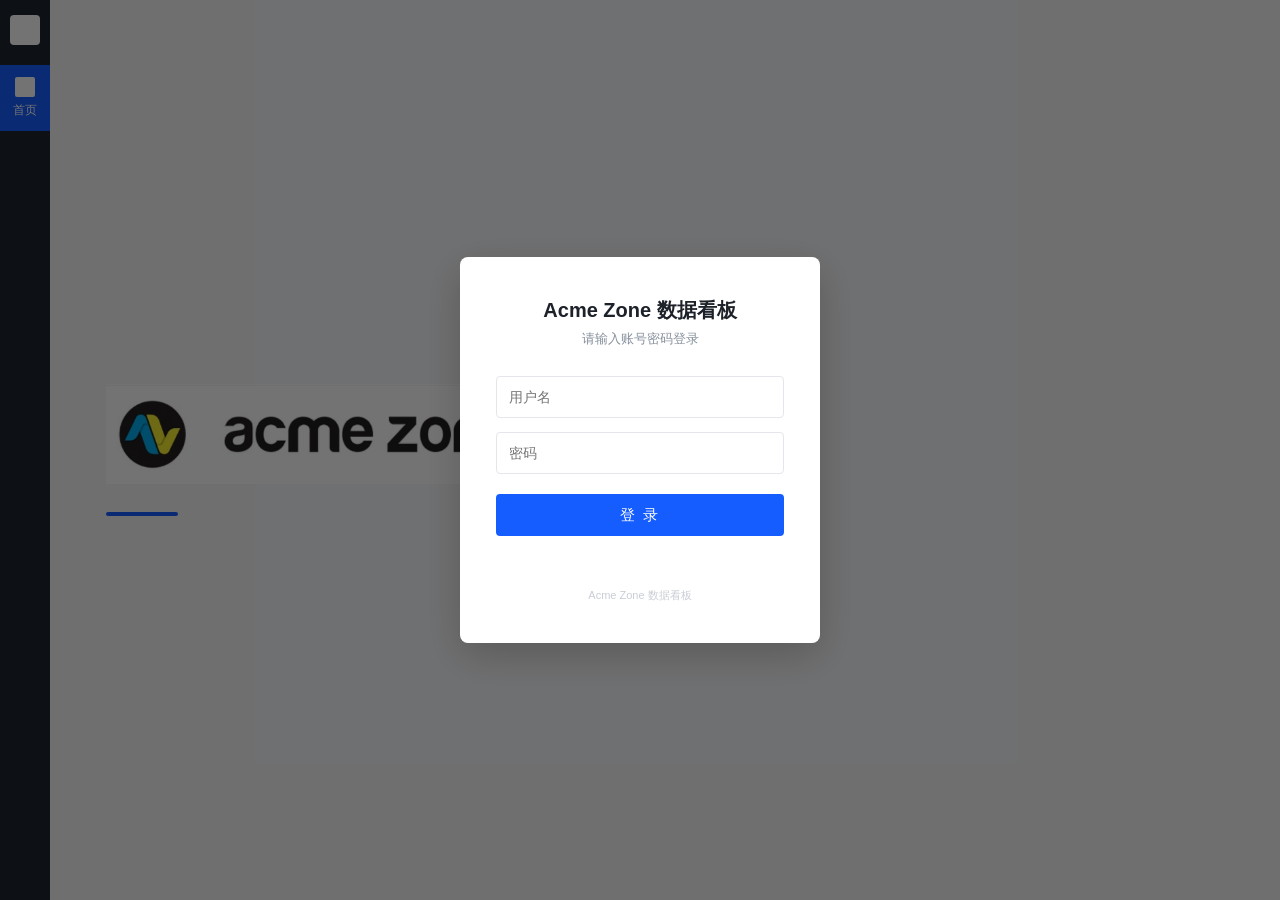
<file: index.html>
<!DOCTYPE html>
<html lang="zh-CN">
<head>
    <meta charset="UTF-8">
    <meta name="viewport" content="width=device-width, initial-scale=1.0">
    <title>Acme Zone</title>
    <link rel="stylesheet" href="css/dashboard.css">
</head>
<body class="front-page">

    <!-- ===== 登录遮罩层 ===== -->
    <div id="loginOverlay" class="login-overlay hidden">
        <div class="login-card">
            <div class="login-title">Acme Zone 数据看板</div>
            <div class="login-subtitle">请输入账号密码登录</div>
            <input type="text" id="loginUser" class="login-input" placeholder="用户名" autocomplete="username">
            <input type="password" id="loginPass" class="login-input" placeholder="密码" autocomplete="current-password">
            <button id="loginBtn" class="login-btn" onclick="doLogin()">登 录</button>
            <div id="loginError" class="login-error"></div>
            <div class="login-footer">Acme Zone 数据看板</div>
        </div>
    </div>

    <!-- ===== 侧边栏由 common.js 根据最新权限渲染 ===== -->
    <div class="sidebar" data-active-page="home"></div>

    <main class="front-content">
        <section class="front-panel">
            <img class="front-logo" src="logo.png" alt="Acme Zone logo">
            <div class="front-subline"></div>
        </section>
    </main>

    <script src="js/common.js"></script>
    <script>
        initPublicPage({ activeKey: 'home' });
    </script>
</body>
</html>
</file>
<file: css/dashboard.css>
/* 基础样式复位 */
* { margin: 0; padding: 0; box-sizing: border-box; font-family: -apple-system, BlinkMacSystemFont, "Segoe UI", Roboto, "Helvetica Neue", Arial, sans-serif; }
body { background-color: #f2f3f5; display: flex; height: 100vh; overflow: hidden; }

/* 侧边栏样式 */
.sidebar { width: 50px; background-color: #1d232d; color: #fff; display: flex; flex-direction: column; align-items: center; padding: 15px 0; flex-shrink: 0; overflow: visible; position: relative; z-index: 100; }
.sidebar-logo { width: 30px; height: 30px; background-color: #fff; margin-bottom: 20px; border-radius: 4px; }
.nav-item { width: 100%; padding: 12px 0; text-align: center; font-size: 12px; color: #a9adb2; cursor: pointer; text-decoration: none; display: block; }
.nav-item:hover { color: #fff; background-color: rgba(255,255,255,0.05); }
.nav-item.active { color: #fff; background-color: #165dff; }
.nav-icon-placeholder { width: 20px; height: 20px; background-color: #4e5969; margin: 0 auto 5px; border-radius: 2px; }
.nav-item.erp { margin-top: auto; background-color: #165dff; color: #fff; }
.nav-category { width: 100%; position: relative; }
.nav-category-toggle { border: 0; background: transparent; font-family: inherit; }
.nav-popover { display: none; position: absolute; left: calc(100% + 8px); top: 0; min-width: 152px; padding: 6px; background: #fff; border: 1px solid #e5e6eb; border-radius: 4px; box-shadow: 0 8px 20px rgba(29, 35, 45, 0.2); }
.nav-category.open .nav-popover { display: block; }
.nav-popover-item { display: block; padding: 8px 10px; color: #4e5969; text-decoration: none; font-size: 13px; border-radius: 2px; white-space: nowrap; }
.nav-popover-item:hover { color: #165dff; background: #f2f3f5; }
.nav-popover-empty { padding: 8px 10px; color: #86909c; font-size: 12px; white-space: nowrap; }

/* 右侧主内容容器 */
.main-container { flex: 1; display: flex; flex-direction: column; overflow: hidden; }
.top-header { height: 35px; background-color: #fff; border-bottom: 1px solid #e5e6eb; display: flex; align-items: center; justify-content: space-between; padding: 0 20px; }
.header-tabs { display: flex; gap: 10px; }
.tab { padding: 5px 12px; font-size: 13px; color: #4e5969; border-radius: 2px; display: flex; align-items: center; gap: 5px; text-decoration: none; cursor: pointer; }
.tab.active { background-color: #f2f3f5; color: #165dff; }
.close-icon-placeholder { width: 12px; height: 12px; background-color: #c9cdd4; }
.header-right { display: flex; align-items: center; gap: 15px; }
.user-avatar-placeholder { width: 28px; height: 28px; background-color: #e5e6eb; border-radius: 50%; }
.logout-btn {
    height: 24px;
    padding: 0 10px;
    border: 1px solid #e5e6eb;
    border-radius: 2px;
    background: #fff;
    color: #4e5969;
    font-size: 12px;
    cursor: pointer;
    font-family: inherit;
    white-space: nowrap;
}
.logout-btn:hover {
    color: #f53f3f;
    border-color: #f53f3f;
    background: #fff3f3;
}

/* 主区域内容滚动容器 */
.content-scrollable { flex: 1; padding: 4px 16px 16px 16px; display: flex; flex-direction: column; overflow-y: auto; }
.page-title-row { display: flex; justify-content: space-between; align-items: flex-end; margin-bottom: 4px; }
.title-group { display: flex; align-items: center; }
.title-group h2 { font-size: 16px; font-weight: 600; display: flex; align-items: center; gap: 3px; }
.update-time { font-size: 12px; color: #86909c; }

/* 筛选器行 */
.filter-row { display: flex; gap: 2px; margin-bottom: 4px; flex-wrap: wrap; }
.select-placeholder { min-width: 120px; height: 28px; background-color: #fff; border: 1px solid #e5e6eb; border-radius: 2px; padding: 0 5px; display: flex; align-items: center; justify-content: space-between; font-size: 12px; color: #1d2129; }
.arrow-placeholder { width: 10px; height: 6px; background-color: #c9cdd4; }

/* 数据卡片 */
.stats-grid { display: grid; grid-template-columns: repeat(6, 1fr); gap: 6px; margin-bottom: 4px; }
.stat-card { background-color: #fff; padding: 16px; padding-top: 4px; border-radius: 2px; border: 1px solid #e5e6eb; height: 80px; }
.stat-header { display: flex; justify-content: space-between; font-size: 14px; color: #4e5969; margin-bottom: 2px; }
.stat-value { font-size: 18px; font-weight: bold; color: #1d2129; margin-bottom: 2px; }
.stat-footer { font-size: 12px; display: flex; justify-content: space-between; }

.trend-up { color: #00b42a; font-weight: 500; }
.trend-down { color: #f53f3f; font-weight: 500; }
.trend-none { color: #86909c; }

/* 表格控制栏 */
.table-toolbar { background-color: #fff; padding: 12px; display: flex; justify-content: space-between; align-items: center; border: 1px solid #e5e6eb; border-bottom: none; height: 40px; }
.toolbar-left { display: flex; gap: 10px; align-items: center; }
.toolbar-right { display: flex; align-items: center; gap: 8px; font-size: 12px; color: #4e5969; }
.download-btn {
    display: inline-flex;
    align-items: center;
    gap: 4px;
    padding: 2px 10px;
    height: 24px;
    font-size: 12px;
    color: #4e5969;
    background: #fff;
    border: 1px solid #e5e6eb;
    border-radius: 2px;
    cursor: pointer;
    transition: all 0.15s;
    white-space: nowrap;
    user-select: none;
}
.download-btn:hover {
    color: #165dff;
    border-color: #165dff;
    background: #e8f0ff;
}
.search-group { display: flex; border: 1px solid #e5e6eb; height: 24px; border-radius: 2px; font-size: 10px; background: #fff; }
.search-group input:focus { outline: none; }
.seg-control { display: flex; border: 1px solid #e5e6eb; border-radius: 2px; overflow: hidden; cursor: pointer; }
.seg-btn { padding: 0 12px; height: 24px; line-height: 24px; font-size: 10px; background: #fff; border-right: 1px solid #e5e6eb; transition: 0.2s; }
.seg-btn:last-child { border-right: none; }
.seg-btn.active { color: #165dff; border: 1px solid #165dff; position: relative; z-index: 1; }

/* 数据表格 */
.table-container { background-color: #fff; border: 1px solid #e5e6eb; overflow: auto; min-height: 300px; }
table { width: 100%; border-collapse: collapse; font-size: 12px; }
th { background-color: #f7f8fa; text-align: left; padding: 6px 10px; border: 1px solid #e5e6eb; color: #4e5969; font-weight: bold; position: sticky; top: 0; z-index: 10; white-space: nowrap; }
.resize-handle { position: absolute; right: -3px; top: 0; bottom: 0; width: 6px; cursor: col-resize; z-index: 20; background: transparent; transition: background-color 0.15s; }
.resize-handle:hover, .resize-handle.active { background-color: #165dff; }
td { padding: 6px 10px; border: 1px solid #e5e6eb; vertical-align: middle; word-break: break-all; }

.col-core1-id { width: 180px; min-width: 180px; max-width: 180px; white-space: nowrap; overflow: hidden; text-overflow: ellipsis; }
.col-core2-id { width: 110px; min-width: 110px; max-width: 110px; }
.col-core3-id { width: 80px; min-width: 80px; max-width: 80px; white-space: nowrap; overflow: hidden; text-overflow: ellipsis; }
.col-core4-id { width: 150px; min-width: 150px; max-width: 150px; white-space: nowrap; overflow: hidden; text-overflow: ellipsis; }

.action-link { color: #165dff; cursor: pointer; user-select: none; }

/* ===== ASIN 亚马逊跳转按钮 ===== */
.asin-link-btn {
    display: inline-flex;
    align-items: center;
    justify-content: center;
    width: 18px;
    height: 18px;
    margin-left: 4px;
    font-size: 11px;
    color: #86909c;
    cursor: pointer;
    border: 1px solid transparent;
    border-radius: 3px;
    background: transparent;
    transition: all 0.15s;
    vertical-align: middle;
    text-decoration: none;
    opacity: 0;
    user-select: none;
    flex-shrink: 0;
}
tr:hover .asin-link-btn,
.dropdown-list .asin-link-btn {
    opacity: 1;
}
.asin-link-btn:hover {
    color: #165dff;
    border-color: #165dff;
    background: #e8f0ff;
}
.asin-cell {
    display: inline-flex;
    align-items: center;
    white-space: nowrap;
}

/* ===== 冻结列样式 ===== */
.sticky-col-1,
.sticky-col-2,
.sticky-row1 {
    position: sticky;
    z-index: 15;
    background-color: #f7f8fa;
}
.sticky-col-1 { left: 0; }
.sticky-col-2 { left: 180px; }  /* 默认值，JS 会动态更新 */
.sticky-row1 { left: 0; z-index: 16; }

/* 数据行中冻结列的 td 也需要 sticky 和背景色 */
tbody td.sticky-col-1,
tbody td.sticky-col-2 {
    position: sticky;
    z-index: 5;
    background-color: #fff;
}
tbody td.sticky-col-1 { left: 0; }
tbody td.sticky-col-2 { left: 180px; }

/* 行悬浮时冻结列背景色跟随 */
tbody tr:hover td.sticky-col-1,
tbody tr:hover td.sticky-col-2 {
    background-color: #f2f3f5;
}
.sortable { cursor: pointer; user-select: none; transition: background-color 0.2s; }
.sortable:hover { background-color: #e5e6eb; }
.sort-icon { display: inline-block; margin-left: 4px; font-size: 10px; color: #c9cdd4; }
.sort-asc::after { content: '↑'; color: #165dff; }
.sort-desc::after { content: '↓'; color: #165dff; }
.sort-none::after { content: '↕'; }

/* 悬浮下拉框核心样式 */
.dropdown-container { position: relative; display: inline-block; }
.dropdown-list {
    display: none;
    position: absolute;
    top: 100%;
    left: 0;
    background-color: #fff;
    border: 1px solid #e5e6eb;
    box-shadow: 0 4px 10px rgba(0,0,0,0.1);
    border-radius: 4px;
    padding: 8px 12px;
    z-index: 100;
    min-width: 120px;
    max-height: 200px;
    overflow-y: auto;
    white-space: nowrap;
    margin-top: 4px;
    line-height: 1.6;
}
.dropdown-list.show { display: block; }

/* ===== 登录遮罩层 ===== */
.login-overlay {
    position: fixed; top: 0; left: 0; width: 100%; height: 100%;
    background: rgba(0, 0, 0, 0.55); z-index: 9999;
    display: flex; align-items: center; justify-content: center;
}
.login-overlay.hidden { display: none; }
.login-card {
    background: #fff; border-radius: 8px; padding: 40px 36px;
    width: 360px; box-shadow: 0 12px 40px rgba(0, 0, 0, 0.2);
    text-align: center;
}
.login-title { font-size: 20px; font-weight: 600; color: #1d2129; margin-bottom: 6px; }
.login-subtitle { font-size: 13px; color: #86909c; margin-bottom: 28px; }
.login-input {
    width: 100%; height: 42px; padding: 0 12px; margin-bottom: 14px;
    border: 1px solid #e5e6eb; border-radius: 4px; font-size: 14px;
    box-sizing: border-box; outline: none; transition: border-color 0.2s;
}
.login-input:focus { border-color: #165dff; box-shadow: 0 0 0 2px rgba(22, 93, 255, 0.1); }
.login-btn {
    width: 100%; height: 42px; background: #165dff; color: #fff;
    border: none; border-radius: 4px; font-size: 15px; cursor: pointer;
    margin-top: 6px; transition: background 0.2s; letter-spacing: 2px;
}
.login-btn:hover { background: #0e4bd6; }
.login-btn:disabled { background: #94b4f7; cursor: not-allowed; }
.login-error { color: #f53f3f; font-size: 12px; margin-top: 14px; min-height: 18px; }
.login-footer { margin-top: 20px; font-size: 11px; color: #c9cdd4; }

/* ===== 库存金额页专属样式 ===== */
.inventory-value-page .inventory-value-stats {
    grid-template-columns: repeat(6, minmax(0, 1fr));
}

@media (max-width: 1200px) {
    .inventory-value-page .inventory-value-stats {
        grid-template-columns: repeat(3, minmax(0, 1fr));
    }
}

@media (max-width: 760px) {
    .inventory-value-page .inventory-value-stats {
        grid-template-columns: 1fr;
    }
}

.inventory-value-page .inventory-value-stat-card {
    height: 92px;
    padding: 8px 12px;
    display: flex;
    flex-direction: column;
    justify-content: center;
    gap: 6px;
}

.inventory-value-page .inventory-value-stat-card .stat-header {
    margin-bottom: 0;
}

.inventory-value-page .stat-metric-row {
    display: flex;
    align-items: center;
    justify-content: space-between;
    gap: 10px;
    min-width: 0;
    font-size: 12px;
    color: #4e5969;
    line-height: 1.2;
}

.inventory-value-page .stat-metric-row strong {
    font-size: 16px;
    color: #1d2129;
    font-weight: 700;
    white-space: nowrap;
}

.inventory-value-page .inventory-value-table .col-image {
    width: 70px;
    min-width: 70px;
    max-width: 70px;
}

.inventory-value-page .inventory-value-table thead tr:first-child th {
    top: 0;
    height: 32px;
    z-index: 30;
}

.inventory-value-page .inventory-value-table thead tr:nth-child(2) th {
    top: 32px;
    height: 34px;
    z-index: 29;
}

.inventory-value-page .inventory-value-table .sticky-col-group-products,
.inventory-value-page .inventory-value-table .sticky-col-1,
.inventory-value-page .inventory-value-table .sticky-col-2,
.inventory-value-page .inventory-value-table .sticky-col-3,
.inventory-value-page .inventory-value-table .sticky-col-4,
.inventory-value-page .inventory-value-table .sticky-col-5 {
    position: sticky;
    background-clip: padding-box;
}

.inventory-value-page .inventory-value-table thead tr:first-child th.sticky-col-group-products {
    left: 0;
    z-index: 46;
    background-color: #f7f8fa;
}

.inventory-value-page .inventory-value-table thead tr:nth-child(2) th.sticky-col-1,
.inventory-value-page .inventory-value-table thead tr:nth-child(2) th.sticky-col-2,
.inventory-value-page .inventory-value-table thead tr:nth-child(2) th.sticky-col-3,
.inventory-value-page .inventory-value-table thead tr:nth-child(2) th.sticky-col-4,
.inventory-value-page .inventory-value-table thead tr:nth-child(2) th.sticky-col-5 {
    z-index: 45;
    background-color: #f7f8fa;
}

.inventory-value-page .inventory-value-table tbody td.sticky-col-1,
.inventory-value-page .inventory-value-table tbody td.sticky-col-2,
.inventory-value-page .inventory-value-table tbody td.sticky-col-3,
.inventory-value-page .inventory-value-table tbody td.sticky-col-4,
.inventory-value-page .inventory-value-table tbody td.sticky-col-5 {
    z-index: 12;
    background-color: #fff;
}

.inventory-value-page .inventory-value-table tbody tr:hover td.sticky-col-1,
.inventory-value-page .inventory-value-table tbody tr:hover td.sticky-col-2,
.inventory-value-page .inventory-value-table tbody tr:hover td.sticky-col-3,
.inventory-value-page .inventory-value-table tbody tr:hover td.sticky-col-4,
.inventory-value-page .inventory-value-table tbody tr:hover td.sticky-col-5 {
    background-color: #f2f3f5;
}

.inventory-value-page .inventory-value-summary-row td {
    position: sticky;
    top: 66px;
    z-index: 24;
    background-color: #fff8e8;
    font-weight: 600;
    color: #1d2129;
}

.inventory-value-page .inventory-value-table tbody tr.inventory-value-summary-row td.sticky-col-1,
.inventory-value-page .inventory-value-table tbody tr.inventory-value-summary-row td.sticky-col-2,
.inventory-value-page .inventory-value-table tbody tr.inventory-value-summary-row td.sticky-col-3,
.inventory-value-page .inventory-value-table tbody tr.inventory-value-summary-row td.sticky-col-4,
.inventory-value-page .inventory-value-table tbody tr.inventory-value-summary-row td.sticky-col-5 {
    z-index: 50;
    background-color: #fff3d6;
}

.inventory-value-page .inventory-value-summary-row .summary-label {
    color: #d89020;
}

/* ===== 单款财务利润页专属样式 ===== */
.finance-profit-page [hidden] {
    display: none !important;
}

.finance-profit-page .title-group {
    gap: 60px;
}

.finance-profit-page .finance-title-marker {
    width: 16px;
    height: 16px;
    background: #165dff;
    border-radius: 2px;
    display: inline-block;
}

.finance-profit-page .finance-page-actions {
    display: flex;
    align-items: center;
    min-height: 30px;
}

.finance-profit-page .finance-save-btn {
    height: 28px;
    padding: 0 16px;
    border: 1px solid #165dff;
    border-radius: 2px;
    background: #165dff;
    color: #fff;
    font-size: 12px;
    font-weight: 600;
    cursor: pointer;
    transition: background-color 0.15s, border-color 0.15s;
}

.finance-profit-page .finance-save-btn:hover:not(:disabled) {
    background: #0e4bd6;
    border-color: #0e4bd6;
}

.finance-profit-page .finance-save-btn:disabled {
    border-color: #e5e6eb;
    background: #f2f3f5;
    color: #a9aeb8;
    cursor: not-allowed;
}

.finance-profit-page .finance-month-filter {
    min-width: 190px;
    height: 28px;
    display: flex;
    align-items: center;
    gap: 10px;
    padding: 0 8px;
    background: #fff;
    border: 1px solid #e5e6eb;
    border-radius: 2px;
    color: #4e5969;
    font-size: 12px;
}

.finance-profit-page .finance-month-filter select {
    flex: 1;
    min-width: 90px;
    border: none;
    outline: none;
    background: transparent;
    color: #1d2129;
    font-size: 12px;
    cursor: pointer;
}

.finance-profit-page .finance-month-filter select:disabled {
    color: #86909c;
    cursor: not-allowed;
}

.finance-profit-page .finance-import-status {
    min-height: 28px;
    display: flex;
    align-items: center;
    padding: 0 8px;
    color: #86909c;
    font-size: 12px;
}

.finance-profit-page .finance-import-status.success { color: #00b42a; }
.finance-profit-page .finance-import-status.error { color: #f53f3f; }
.finance-profit-page .finance-import-status.loading { color: #165dff; }
.finance-profit-page .finance-import-status.pending { color: #d89020; font-weight: 600; }

.finance-profit-page .finance-profit-stats {
    grid-template-columns: repeat(6, minmax(0, 1fr));
}

.finance-profit-page .finance-profit-stat-card {
    height: 80px;
    padding: 10px 12px;
    display: flex;
    flex-direction: column;
    justify-content: center;
    gap: 8px;
}

.finance-profit-page .finance-profit-stat-card .stat-header {
    margin: 0;
    font-size: 12px;
}

.finance-profit-page .finance-profit-stat-card .stat-value {
    margin: 0;
    overflow: hidden;
    text-overflow: ellipsis;
    white-space: nowrap;
}

.finance-profit-page .finance-search-label {
    width: 80px;
    padding: 0 8px;
    border-right: 1px solid #e5e6eb;
    line-height: 22px;
    text-align: center;
    color: #4e5969;
}

.finance-profit-page .search-group input {
    width: 220px;
    padding: 0 8px;
    border: none;
    color: #1d2129;
    font-size: 10px;
}

.finance-profit-page .finance-upload-btn {
    color: #fff;
    background: #165dff;
    border-color: #165dff;
}

.finance-profit-page .finance-upload-btn:hover {
    color: #fff;
    background: #0e4bd6;
    border-color: #0e4bd6;
}

.finance-profit-page .download-btn:disabled {
    color: #c9cdd4;
    background: #f7f8fa;
    border-color: #e5e6eb;
    cursor: not-allowed;
}

.finance-profit-page .finance-profit-table-container {
    flex: 1;
}

.finance-profit-page .finance-profit-table {
    width: max-content;
    min-width: 100%;
}

.finance-profit-page .finance-profit-table th,
.finance-profit-page .finance-profit-table td {
    min-width: 105px;
    text-align: right;
    white-space: nowrap;
    word-break: normal;
}

.finance-profit-page .finance-profit-table th {
    text-align: center;
}

.finance-profit-page .finance-sort-button {
    width: 100%;
    min-height: 20px;
    display: inline-flex;
    align-items: center;
    justify-content: center;
    padding: 0;
    border: none;
    background: transparent;
    color: inherit;
    font: inherit;
    font-weight: 700;
    white-space: nowrap;
    cursor: pointer;
}

.finance-profit-page th[data-finance-sort-field]:hover {
    background-color: #e5e6eb;
}

.finance-profit-page .finance-sort-button:focus-visible {
    outline: 2px solid #165dff;
    outline-offset: 2px;
}

.finance-profit-page .finance-profit-table .finance-sticky-col-1 {
    width: 130px;
    min-width: 130px;
    max-width: 130px;
    position: sticky;
    left: 0;
    text-align: left;
}

.finance-profit-page .finance-profit-table .finance-sticky-col-2 {
    width: 230px;
    min-width: 230px;
    max-width: 230px;
    position: sticky;
    left: 130px;
    text-align: left;
    overflow: hidden;
    text-overflow: ellipsis;
}

.finance-profit-page .finance-profit-table thead .finance-sticky-col-1,
.finance-profit-page .finance-profit-table thead .finance-sticky-col-2 {
    z-index: 30;
    background-color: #f7f8fa;
}

.finance-profit-page .finance-profit-table tbody .finance-sticky-col-1,
.finance-profit-page .finance-profit-table tbody .finance-sticky-col-2 {
    z-index: 5;
    background-color: #fff;
}

.finance-profit-page .finance-profit-table tbody tr:hover td,
.finance-profit-page .finance-profit-table tbody tr:hover .finance-sticky-col-1,
.finance-profit-page .finance-profit-table tbody tr:hover .finance-sticky-col-2 {
    background-color: #f2f3f5;
}

.finance-profit-page .finance-empty-cell {
    height: 160px;
    text-align: center !important;
    color: #86909c;
}

.finance-profit-page .finance-negative {
    color: #f53f3f !important;
}

.finance-profit-page .finance-history-query {
    display: flex;
    align-items: center;
    justify-content: space-between;
    gap: 12px;
    margin-top: 14px;
    padding: 10px 12px;
    background: #fff;
    border: 1px solid #e5e6eb;
}

.finance-profit-page .finance-history-query-title {
    flex: 0 0 auto;
    color: #1d2129;
    font-size: 13px;
    font-weight: 600;
}

.finance-profit-page .finance-history-query-controls {
    display: flex;
    flex: 1;
    align-items: center;
    justify-content: flex-end;
    gap: 8px;
    min-width: 0;
}

.finance-profit-page .finance-history-input-wrap {
    display: flex;
    align-items: center;
    height: 28px;
    border: 1px solid #e5e6eb;
    border-radius: 2px;
    overflow: hidden;
}

.finance-profit-page .finance-history-input-wrap span {
    padding: 0 8px;
    color: #4e5969;
    font-size: 12px;
    white-space: nowrap;
    border-right: 1px solid #e5e6eb;
}

.finance-profit-page .finance-history-input-wrap input {
    width: 230px;
    min-width: 0;
    height: 100%;
    padding: 0 8px;
    color: #1d2129;
    font-size: 12px;
    border: none;
    outline: none;
}

.finance-profit-page .finance-history-query-btn,
.finance-profit-page .finance-history-clear-btn {
    height: 28px;
    padding: 0 12px;
    font-size: 12px;
    border-radius: 2px;
    cursor: pointer;
}

.finance-profit-page .finance-history-query-btn {
    color: #fff;
    background: #165dff;
    border: 1px solid #165dff;
}

.finance-profit-page .finance-history-query-btn:hover:not(:disabled) {
    background: #0e4bd6;
    border-color: #0e4bd6;
}

.finance-profit-page .finance-history-query-btn:disabled {
    color: #a9aeb8;
    background: #f2f3f5;
    border-color: #e5e6eb;
    cursor: not-allowed;
}

.finance-profit-page .finance-history-clear-btn {
    color: #4e5969;
    background: #fff;
    border: 1px solid #c9cdd4;
}

.finance-profit-page .finance-history-clear-btn:hover {
    color: #165dff;
    border-color: #165dff;
}

.finance-profit-page .finance-history-query-status {
    min-width: 160px;
    color: #86909c;
    font-size: 12px;
    white-space: nowrap;
}

.finance-profit-page .finance-history-query-status.success { color: #00b42a; }
.finance-profit-page .finance-history-query-status.error { color: #f53f3f; }
.finance-profit-page .finance-history-query-status.loading { color: #165dff; }

.finance-profit-page .finance-history-results {
    margin-top: 10px;
    background: #fff;
    border: 1px solid #e5e6eb;
}

.finance-profit-page .finance-history-results-header {
    display: flex;
    align-items: center;
    justify-content: space-between;
    min-height: 42px;
    padding: 0 12px;
    border-bottom: 1px solid #e5e6eb;
}

.finance-profit-page .finance-history-results-header h3 {
    margin: 0;
    color: #1d2129;
    font-size: 13px;
    font-weight: 600;
}

.finance-profit-page .finance-history-results-header span {
    color: #86909c;
    font-size: 12px;
}

.finance-profit-page .finance-history-table-container {
    max-height: 460px;
}

.finance-profit-page .finance-history-table {
    width: max-content;
    min-width: 100%;
}

.finance-profit-page .finance-history-table th,
.finance-profit-page .finance-history-table td {
    min-width: 105px;
    text-align: right;
    white-space: nowrap;
    word-break: normal;
}

.finance-profit-page .finance-history-table th {
    text-align: center;
}

.finance-profit-page .finance-history-table .finance-history-time-col {
    position: sticky;
    left: 0;
    z-index: 5;
    min-width: 96px;
    width: 96px;
    max-width: 96px;
    text-align: center;
    background: #fff;
}

.finance-profit-page .finance-history-table thead .finance-history-time-col {
    z-index: 30;
    background: #f7f8fa;
}

.finance-profit-page .finance-history-table tbody tr:hover td,
.finance-profit-page .finance-history-table tbody tr:hover .finance-history-time-col {
    background-color: #f2f3f5;
}

.finance-profit-page .finance-history-table .finance-history-no-data-cell,
.finance-profit-page .finance-history-empty-cell {
    height: 44px;
    color: #86909c;
    text-align: center !important;
}

@media (max-width: 1200px) {
    .finance-profit-page .finance-profit-stats {
        grid-template-columns: repeat(3, minmax(0, 1fr));
    }
}

@media (max-width: 760px) {
    .finance-profit-page .finance-profit-stats {
        grid-template-columns: 1fr;
    }

    .finance-profit-page .title-group {
        gap: 20px;
    }

    .finance-profit-page .table-toolbar {
        height: auto;
        min-height: 40px;
        flex-wrap: wrap;
        gap: 6px;
    }

    .finance-profit-page .finance-history-query,
    .finance-profit-page .finance-history-query-controls {
        align-items: stretch;
        flex-direction: column;
    }

    .finance-profit-page .finance-history-query-controls {
        justify-content: flex-start;
    }

    .finance-profit-page .finance-history-input-wrap,
    .finance-profit-page .finance-history-input-wrap input {
        width: 100%;
    }

    .finance-profit-page .finance-history-query-status {
        min-width: 0;
        white-space: normal;
    }
}

/* ===== 首页 ===== */
.front-page .front-content {
    flex: 1;
    min-width: 0;
    padding: 48px 56px;
    overflow-y: auto;
    background: #f7f8fa;
    position: relative;
}

.front-page .front-logout-btn {
    position: absolute;
    top: 18px;
    left: 24px;
}

.front-page .front-panel {
    max-width: 860px;
    min-height: calc(100vh - 96px);
    display: flex;
    flex-direction: column;
    justify-content: center;
    gap: 28px;
}

.front-page .front-logo {
    width: min(420px, 80vw);
    height: auto;
    display: block;
}

.front-page .front-intro {
    max-width: 760px;
    font-size: 20px;
    line-height: 1.8;
    color: #1d2129;
}

.front-page .front-subline {
    width: 72px;
    height: 4px;
    background: #165dff;
    border-radius: 2px;
}

@media (max-width: 760px) {
    .front-page .front-content {
        padding: 32px 24px;
    }

    .front-page .front-panel {
        min-height: calc(100vh - 64px);
    }

    .front-page .front-intro {
        font-size: 16px;
    }
}
</file>
